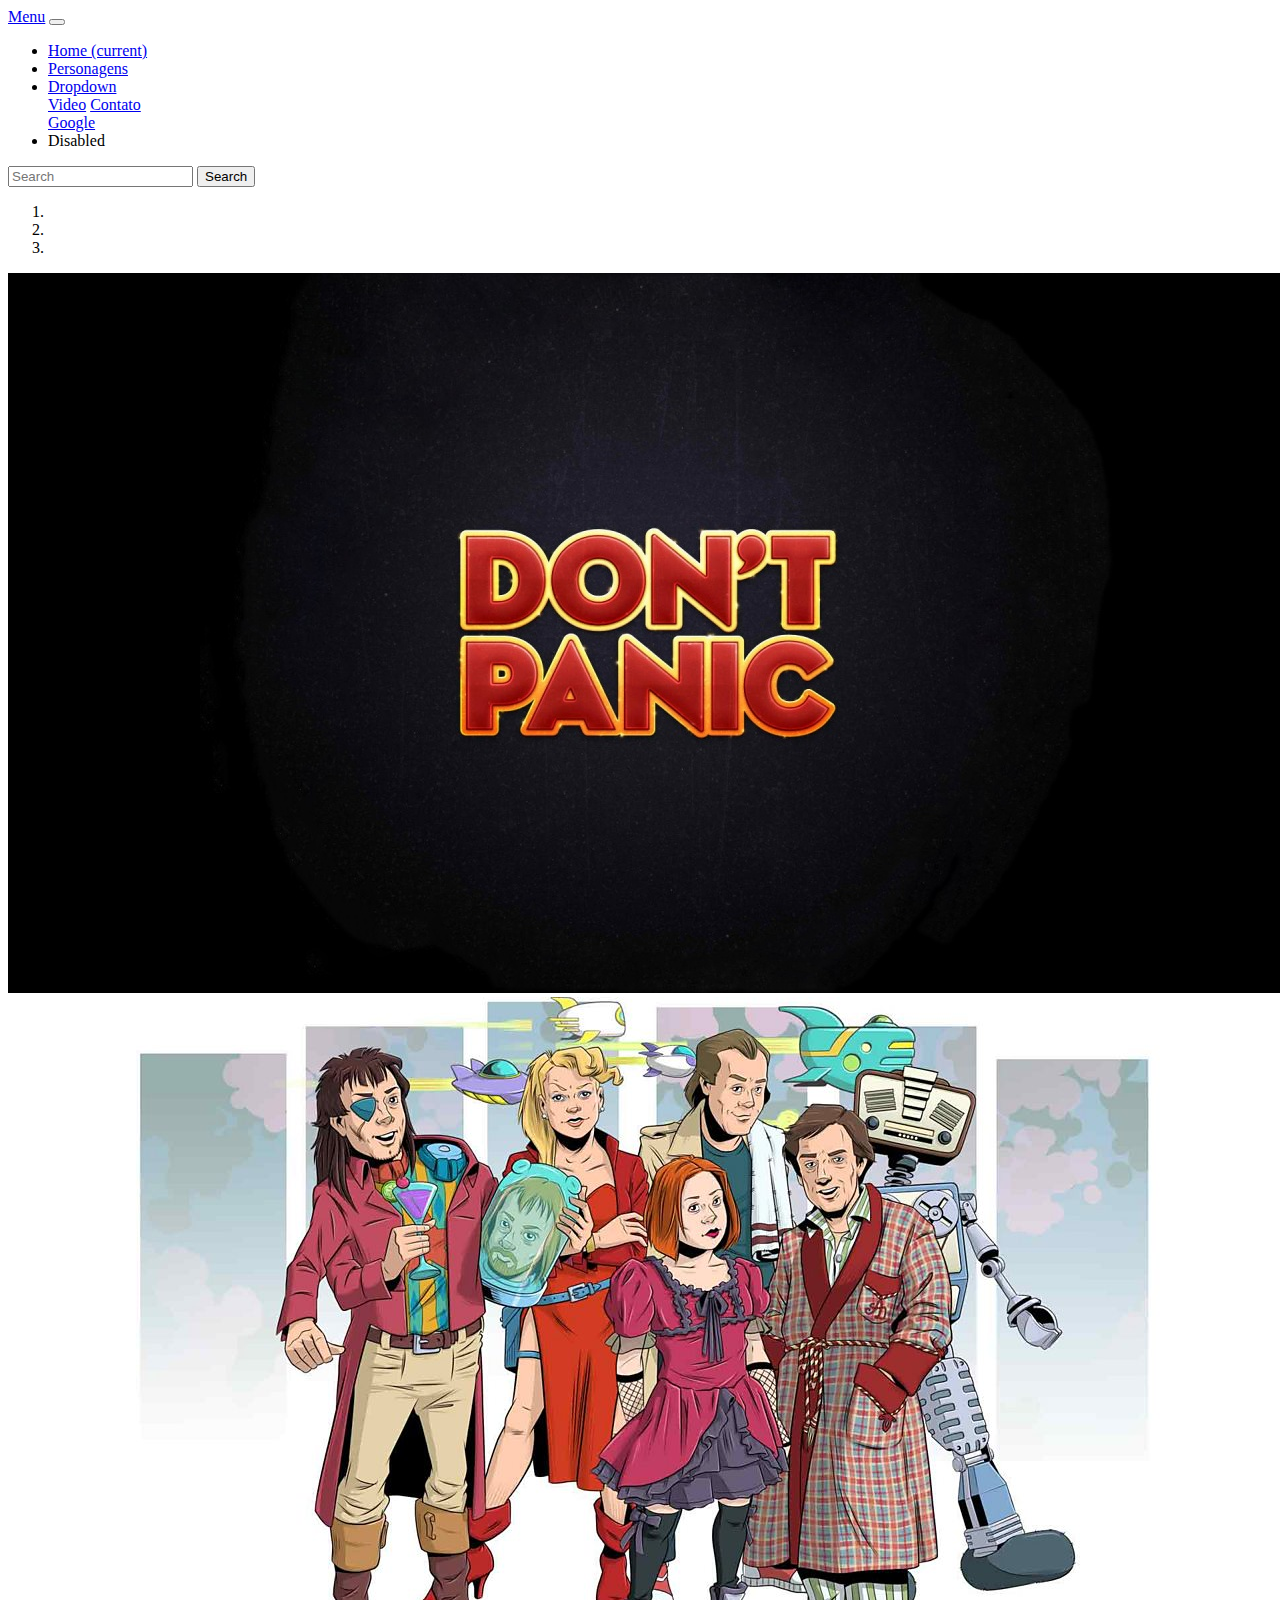
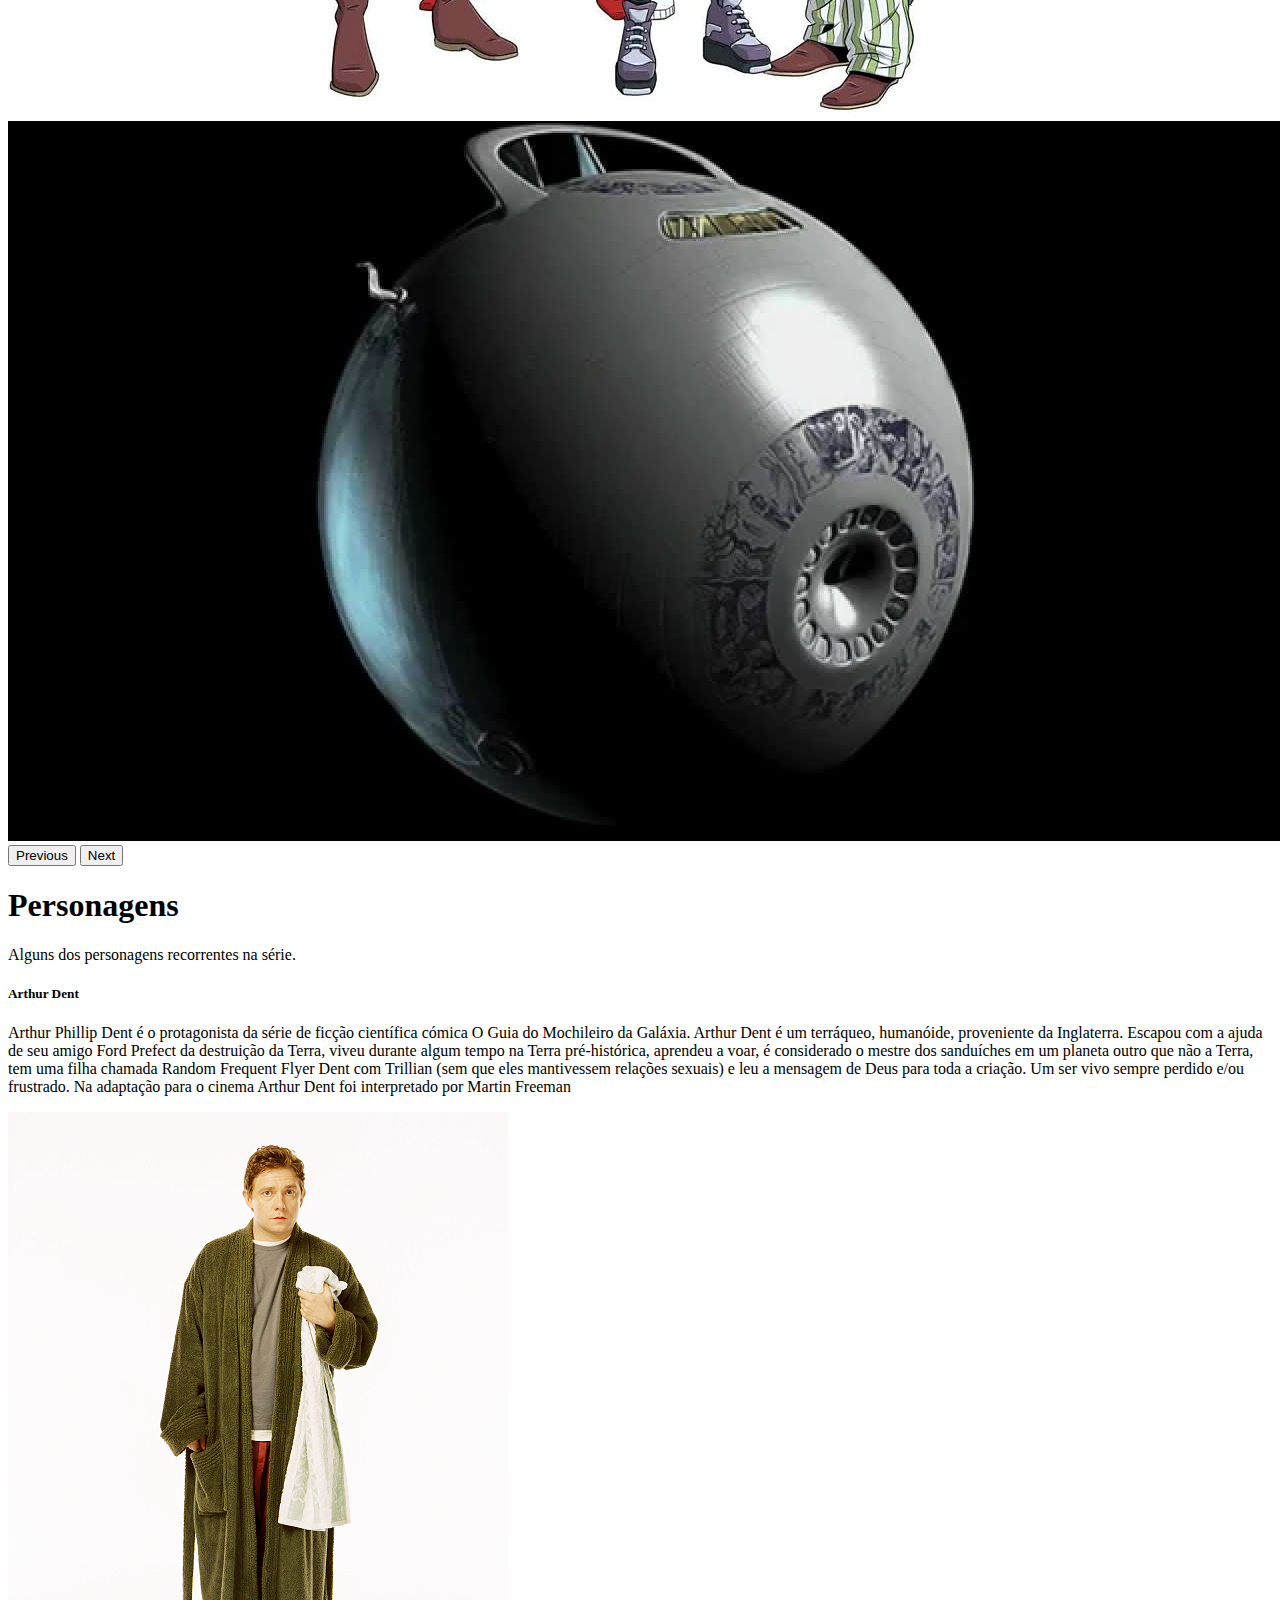
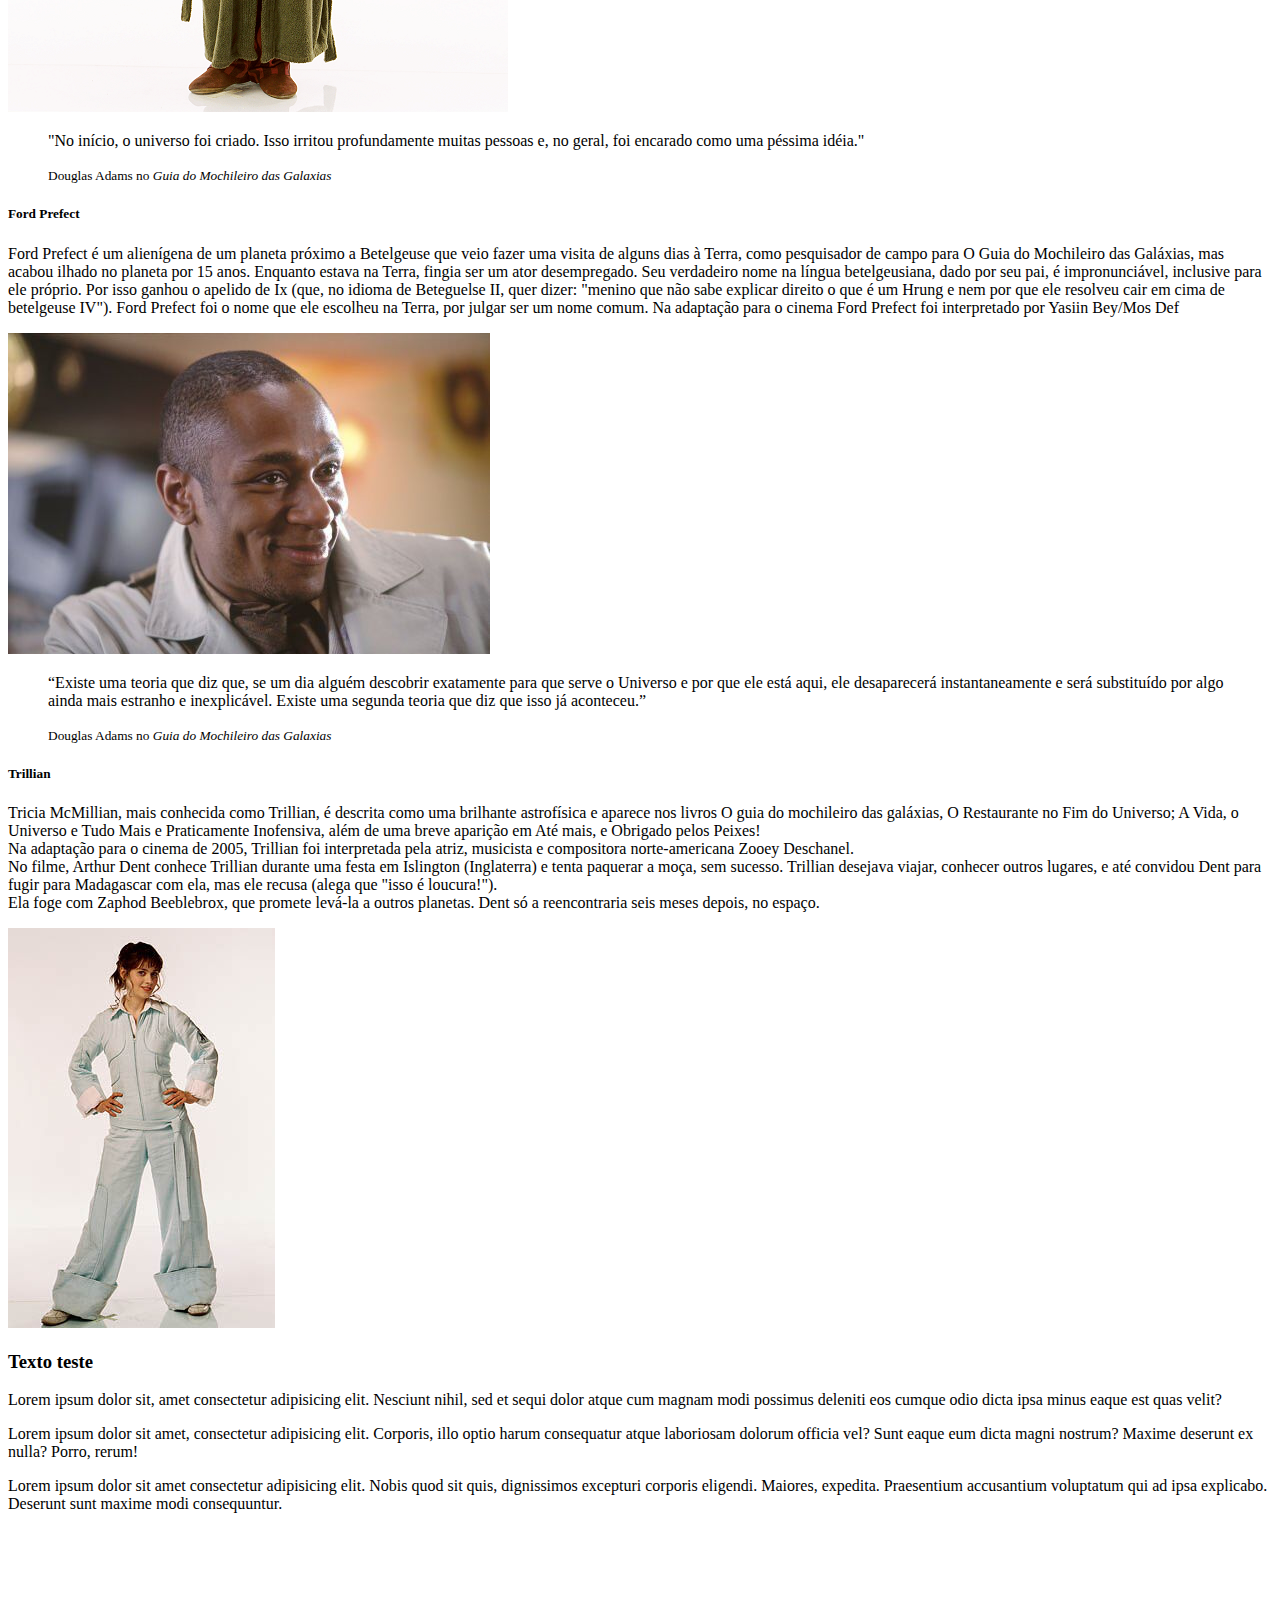
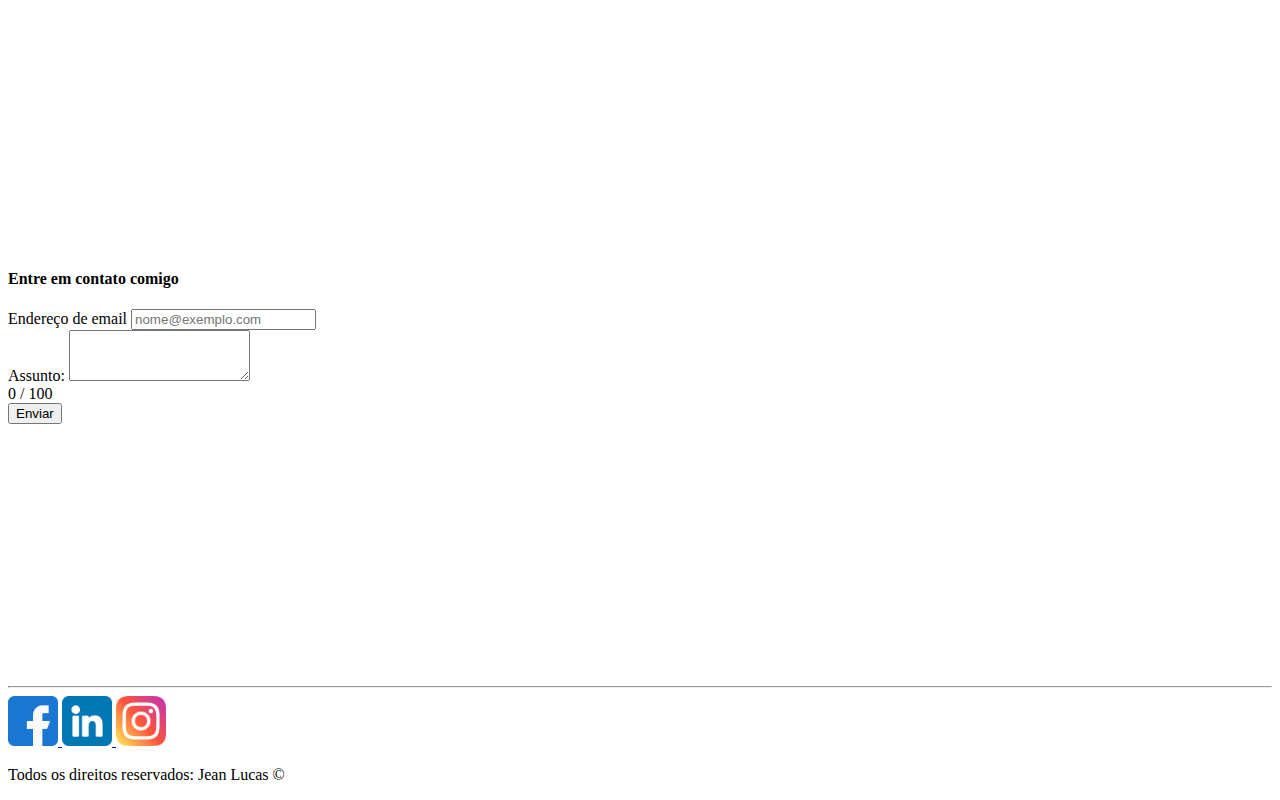
<file: site-completo.html>
<!DOCTYPE html>
<html lang="pt-br">
  <head>
    <!-- Required meta tags -->
    <meta charset="utf-8" />
    <meta
      name="viewport"
      content="width=device-width, initial-scale=1, shrink-to-fit=no"
    />

    <!-- Bootstrap CSS -->
    <link
      rel="stylesheet"
      href="https://cdn.jsdelivr.net/npm/bootstrap@4.6.1/dist/css/bootstrap.min.css"
      integrity="sha384-zCbKRCUGaJDkqS1kPbPd7TveP5iyJE0EjAuZQTgFLD2ylzuqKfdKlfG/eSrtxUkn"
      crossorigin="anonymous"
    />

    <link rel="stylesheet" href="./assets/css/style.css" />
    <title>Guia do Mochileiro das Galaxias</title>
  </head>
  <body class="bg-info">
    <!-- ! NavBar -->
    <nav class="navbar navbar-expand-lg navbar-light bg-light sticky-top">
      <a class="navbar-brand" href="#">Menu</a>
      <button
        class="navbar-toggler"
        type="button"
        data-toggle="collapse"
        data-target="#navbarSupportedContent"
        aria-controls="navbarSupportedContent"
        aria-expanded="false"
        aria-label="Toggle navigation"
      >
        <span class="navbar-toggler-icon"></span>
      </button>

      <div class="collapse navbar-collapse" id="navbarSupportedContent">
        <ul class="navbar-nav mr-auto">
          <li class="nav-item active">
            <a class="nav-link" href="#"
              >Home <span class="sr-only">(current)</span></a
            >
          </li>
          <li class="nav-item">
            <a class="nav-link" href="#cards">Personagens</a>
          </li>
          <li class="nav-item dropdown">
            <a
              class="nav-link dropdown-toggle"
              href="#"
              id="navbarDropdown"
              role="button"
              data-toggle="dropdown"
              aria-expanded="false"
            >
              Dropdown
            </a>
            <div class="dropdown-menu" aria-labelledby="navbarDropdown">
              <a class="dropdown-item" href="#video">Video</a>
              <a class="dropdown-item" href="#formulario">Contato</a>
              <div class="dropdown-divider"></div>
              <a class="dropdown-item" href="http://google.com" target="_blank"
                >Google</a
              >
            </div>
          </li>
          <li class="nav-item">
            <a class="nav-link disabled">Disabled</a>
          </li>
        </ul>
        <form class="form-inline my-2 my-lg-0">
          <input
            class="form-control mr-sm-2"
            type="search"
            placeholder="Search"
            aria-label="Search"
          />
          <button class="btn btn-outline-success my-2 my-sm-0" type="submit">
            Search
          </button>
        </form>
      </div>
    </nav>
    <!-- ! /NavBar -->
    <!-- ! carousel -->
    <div
      id="carouselExampleIndicators"
      class="carousel slide"
      data-ride="carousel"
    >
      <ol class="carousel-indicators">
        <li
          data-target="#carouselExampleIndicators"
          data-slide-to="0"
          class="active"
        ></li>
        <li data-target="#carouselExampleIndicators" data-slide-to="1"></li>
        <li data-target="#carouselExampleIndicators" data-slide-to="2"></li>
      </ol>
      <div class="carousel-inner">
        <div class="carousel-item active">
          <img
            src="./assets/img/ws_Don't_Panic_1280x720.jpg"
            class="d-block w-100"
            alt="Don't Panic. Frase mais icônica da serie"
          />
        </div>
        <div class="carousel-item">
          <img
            src="./assets/img/guia-personagens-ilus.jpg"
            class="d-block w-100"
            alt="Imagem dos personagens da série em desenho"
          />
        </div>
        <div class="carousel-item">
          <img
            src="./assets/img/guia-coracaoouro.jpg"
            class="d-block w-100"
            alt="Imagem da coração de ouro. A nave mais rápida de todas"
          />
        </div>
      </div>
      <button
        class="carousel-control-prev"
        type="button"
        data-target="#carouselExampleIndicators"
        data-slide="prev"
      >
        <span class="carousel-control-prev-icon" aria-hidden="true"></span>
        <span class="sr-only">Previous</span>
      </button>
      <button
        class="carousel-control-next"
        type="button"
        data-target="#carouselExampleIndicators"
        data-slide="next"
      >
        <span class="carousel-control-next-icon" aria-hidden="true"></span>
        <span class="sr-only">Next</span>
      </button>
    </div>
    <!-- ! /carousel -->
    <!-- ! Jumbotron  -->
    <div class="jumbotron jumbotron-fluid">
      <div class="container">
        <h1 class="display-4 text-center">Personagens</h1>
        <p class="lead text-center">
          Alguns dos personagens recorrentes na série.
        </p>
      </div>
    </div>
    <!-- ! /Jumbotron  -->
    <!-- ! Cards -->
    <div class="container" id="cards">
      <div class="card-columns">
        <div class="card">
          <div class="card-body">
            <h5 class="card-title">Arthur Dent</h5>
            <p class="card-text">
              Arthur Phillip Dent é o protagonista da série de ficção científica
              cómica O Guia do Mochileiro da Galáxia. Arthur Dent é um
              terráqueo, humanóide, proveniente da Inglaterra. Escapou com a
              ajuda de seu amigo Ford Prefect da destruição da Terra, viveu
              durante algum tempo na Terra pré-histórica, aprendeu a voar, é
              considerado o mestre dos sanduíches em um planeta outro que não a
              Terra, tem uma filha chamada Random Frequent Flyer Dent com
              Trillian (sem que eles mantivessem relações sexuais) e leu a
              mensagem de Deus para toda a criação. Um ser vivo sempre perdido
              e/ou frustrado. Na adaptação para o cinema Arthur Dent foi
              interpretado por Martin Freeman
            </p>
          </div>
          <img
            src="./assets/img/arthurDent.png"
            class="card-img-bottom"
            alt="Arthur Dent"
          />
        </div>
        <div class="card p-3">
          <blockquote class="blockquote mb-0 card-body">
            <p>
              "No início, o universo foi criado. Isso irritou profundamente
              muitas pessoas e, no geral, foi encarado como uma péssima idéia."
            </p>
            <footer class="blockquote-footer">
              <small class="text-muted">
                Douglas Adams no
                <cite title="Source Title"
                  >Guia do Mochileiro das Galaxias</cite
                >
              </small>
            </footer>
          </blockquote>
        </div>
        <div class="card">
          <div class="card-body">
            <h5 class="card-title">Ford Prefect</h5>
            <p class="card-text">
              Ford Prefect é um alienígena de um planeta próximo a Betelgeuse
              que veio fazer uma visita de alguns dias à Terra, como pesquisador
              de campo para O Guia do Mochileiro das Galáxias, mas acabou ilhado
              no planeta por 15 anos. Enquanto estava na Terra, fingia ser um
              ator desempregado. Seu verdadeiro nome na língua betelgeusiana,
              dado por seu pai, é impronunciável, inclusive para ele próprio.
              Por isso ganhou o apelido de Ix (que, no idioma de Beteguelse II,
              quer dizer: "menino que não sabe explicar direito o que é um Hrung
              e nem por que ele resolveu cair em cima de betelgeuse IV"). Ford
              Prefect foi o nome que ele escolheu na Terra, por julgar ser um
              nome comum. Na adaptação para o cinema Ford Prefect foi
              interpretado por Yasiin Bey/Mos Def
            </p>
          </div>
          <img
            src="./assets/img/FordPrefect.jpg"
            class="card-img-top"
            alt="Ford Prefect"
          />
        </div>
        <div class="card bg-primary text-white text-center p-3">
          <blockquote class="blockquote mb-0">
            <p>
              “Existe uma teoria que diz que, se um dia alguém descobrir
              exatamente para que serve o Universo e por que ele está aqui, ele
              desaparecerá instantaneamente e será substituído por algo ainda
              mais estranho e inexplicável. Existe uma segunda teoria que diz
              que isso já aconteceu.”
            </p>
            <footer class="blockquote-footer text-white">
              <small>
                Douglas Adams no
                <cite title="Source Title"
                  >Guia do Mochileiro das Galaxias</cite
                >
              </small>
            </footer>
          </blockquote>
        </div>
        <div class="card">
          <div class="card-body">
            <h5 class="card-title text-center">Trillian</h5>
            <p class="card-text">
              Tricia McMillian, mais conhecida como Trillian, é descrita como
              uma brilhante astrofísica e aparece nos livros O guia do
              mochileiro das galáxias, O Restaurante no Fim do Universo; A Vida,
              o Universo e Tudo Mais e Praticamente Inofensiva, além de uma
              breve aparição em Até mais, e Obrigado pelos Peixes! <br />
              Na adaptação para o cinema de 2005, Trillian foi interpretada pela
              atriz, musicista e compositora norte-americana Zooey Deschanel.
              <br />
              No filme, Arthur Dent conhece Trillian durante uma festa em
              Islington (Inglaterra) e tenta paquerar a moça, sem sucesso.
              Trillian desejava viajar, conhecer outros lugares, e até convidou
              Dent para fugir para Madagascar com ela, mas ele recusa (alega que
              "isso é loucura!"). <br />
              Ela foge com Zaphod Beeblebrox, que promete levá-la a outros
              planetas. Dent só a reencontraria seis meses depois, no espaço.
            </p>
          </div>
          <img
            src="./assets/img/Trillian2.jpg"
            class="card-img-bottom w-75 ml-5 mb-2"
            alt="Trillian"
          />
        </div>
      </div>
      <!-- /Cards -->
      <!-- Texto e Video -->
      <div class="row mt-5 mb-5" id="video">
        <div class="col-md-6">
          <h3>Texto teste</h3>
          <p>
            Lorem ipsum dolor sit, amet consectetur adipisicing elit. Nesciunt
            nihil, sed et sequi dolor atque cum magnam modi possimus deleniti
            eos cumque odio dicta ipsa minus eaque est quas velit?
          </p>
          <p>
            Lorem ipsum dolor sit amet, consectetur adipisicing elit. Corporis,
            illo optio harum consequatur atque laboriosam dolorum officia vel?
            Sunt eaque eum dicta magni nostrum? Maxime deserunt ex nulla? Porro,
            rerum!
          </p>
          <p>
            Lorem ipsum dolor sit amet consectetur adipisicing elit. Nobis quod
            sit quis, dignissimos excepturi corporis eligendi. Maiores,
            expedita. Praesentium accusantium voluptatum qui ad ipsa explicabo.
            Deserunt sunt maxime modi consequuntur.
          </p>
        </div>
        <div class="col-md-6">
          <iframe
            width="560"
            height="315"
            src="https://www.youtube.com/embed/1nnRC6jDOCI"
            title="YouTube video player"
            frameborder="0"
            allow="accelerometer; autoplay; clipboard-write; encrypted-media; gyroscope; picture-in-picture"
            allowfullscreen
          ></iframe>
        </div>
      </div>
    </div>
    <!-- ! /Texto e Video -->
    <!-- ! Formulário de contato -->
    <div class="row mb-5">
      <div class="col-md-12">
        <h4 class="text-center">Entre em contato comigo</h4>
      </div>
    </div>

    <div class="row d-flex ml-2 align-items-center">
      <div class="col-md-6">
        <form id="formulario">
          <div class="form-group">
            <label for="email">Endereço de email</label>
            <input
              type="email"
              class="form-control"
              id="email"
              placeholder="nome@exemplo.com"
              onkeyup="validaEmail()"
            />
            <div id="txtEmail"></div>
          </div>

          <div class="form-group">
            <label for="assunto">Assunto:</label>
            <textarea
              class="form-control"
              id="assunto"
              rows="3"
              onkeyup="validaAssunto()"
            ></textarea>
            <div id="txtAssunto"></div>
            <div id="contador"></div>
          </div>

          <div class="form-group d-flex justify-content-end">
            <button class="btn btn-outline-success" onclick="enviar()">
              Enviar
            </button>
          </div>
        </form>
      </div>

      <div class="col-md-6">
        <iframe
          class="w-100"
          src="https://www.google.com/maps/embed?pb=!1m18!1m12!1m3!1d3657.106696296001!2d-46.65390548535577!3d-23.564611167596592!2m3!1f0!2f0!3f0!3m2!1i1024!2i768!4f13.1!3m3!1m2!1s0x94ce59c7f481fd9f%3A0x9982bfde4df54830!2sAv.%20Paulista%2C%201000%20-%20Bela%20Vista%2C%20S%C3%A3o%20Paulo%20-%20SP%2C%2001310-100!5e0!3m2!1spt-BR!2sbr!4v1594056507065!5m2!1spt-BR!2sbr"
          width="400"
          height="250"
          frameborder="0"
          style="border: 0"
          allowfullscreen=""
          aria-hidden="false"
          tabindex="0"
        ></iframe>
      </div>
    </div>

    <!-- ! /Formulário de contato -->

    <!-- ! Footer -->
    <hr />
    <footer>
      <div class="row mb-3">
        <div class="col-md-12 d-flex justify-content-center">
          <a href="https://www.facebook.com/" target="_blank" class="p-3">
            <img
              class="tm-social"
              src="assets/img/facebook.png"
              alt="Logo do Facebook"
            />
          </a>
          <a href="https://www.linkedin.com/" target="_blank" class="p-3">
            <img
              class="tm-social"
              src="assets/img/linkedin.png"
              alt="Logo do LinkedIn"
            />
          </a>
          <a href="https://www.instagram.com/" target="_blank" class="p-3">
            <img
              class="tm-social"
              src="assets/img/instagram.png"
              alt="Logo do Instagram"
            />
          </a>
        </div>
      </div>
      <div class="row">
        <div class="col-md-12">
          <p class="text-center">
            Todos os direitos reservados: Jean Lucas &copy;
          </p>
        </div>
      </div>
    </footer>
    <!-- ! /Footer -->

    <!-- Optional JavaScript; choose one of the two! -->

    <!-- Option 1: jQuery and Bootstrap Bundle (includes Popper) -->
    <script
      src="https://cdn.jsdelivr.net/npm/jquery@3.5.1/dist/jquery.slim.min.js"
      integrity="sha384-DfXdz2htPH0lsSSs5nCTpuj/zy4C+OGpamoFVy38MVBnE+IbbVYUew+OrCXaRkfj"
      crossorigin="anonymous"
    ></script>
    <script
      src="https://cdn.jsdelivr.net/npm/bootstrap@4.6.1/dist/js/bootstrap.bundle.min.js"
      integrity="sha384-fQybjgWLrvvRgtW6bFlB7jaZrFsaBXjsOMm/tB9LTS58ONXgqbR9W8oWht/amnpF"
      crossorigin="anonymous"
    ></script>
    <script src="./assets/js/script.js"></script>
    <!-- Option 2: Separate Popper and Bootstrap JS -->
    <!--
    <script src="https://cdn.jsdelivr.net/npm/jquery@3.5.1/dist/jquery.slim.min.js" integrity="sha384-DfXdz2htPH0lsSSs5nCTpuj/zy4C+OGpamoFVy38MVBnE+IbbVYUew+OrCXaRkfj" crossorigin="anonymous"></script>
    <script src="https://cdn.jsdelivr.net/npm/popper.js@1.16.1/dist/umd/popper.min.js" integrity="sha384-9/reFTGAW83EW2RDu2S0VKaIzap3H66lZH81PoYlFhbGU+6BZp6G7niu735Sk7lN" crossorigin="anonymous"></script>
    <script src="https://cdn.jsdelivr.net/npm/bootstrap@4.6.1/dist/js/bootstrap.min.js" integrity="sha384-VHvPCCyXqtD5DqJeNxl2dtTyhF78xXNXdkwX1CZeRusQfRKp+tA7hAShOK/B/fQ2" crossorigin="anonymous"></script>
    -->
  </body>
</html>
</file>
<file: assets/css/style.css>
.tm-social {
  width: 50px;
  height: 50px;
}
html {
  scroll-behavior: smooth;
}
</file>
